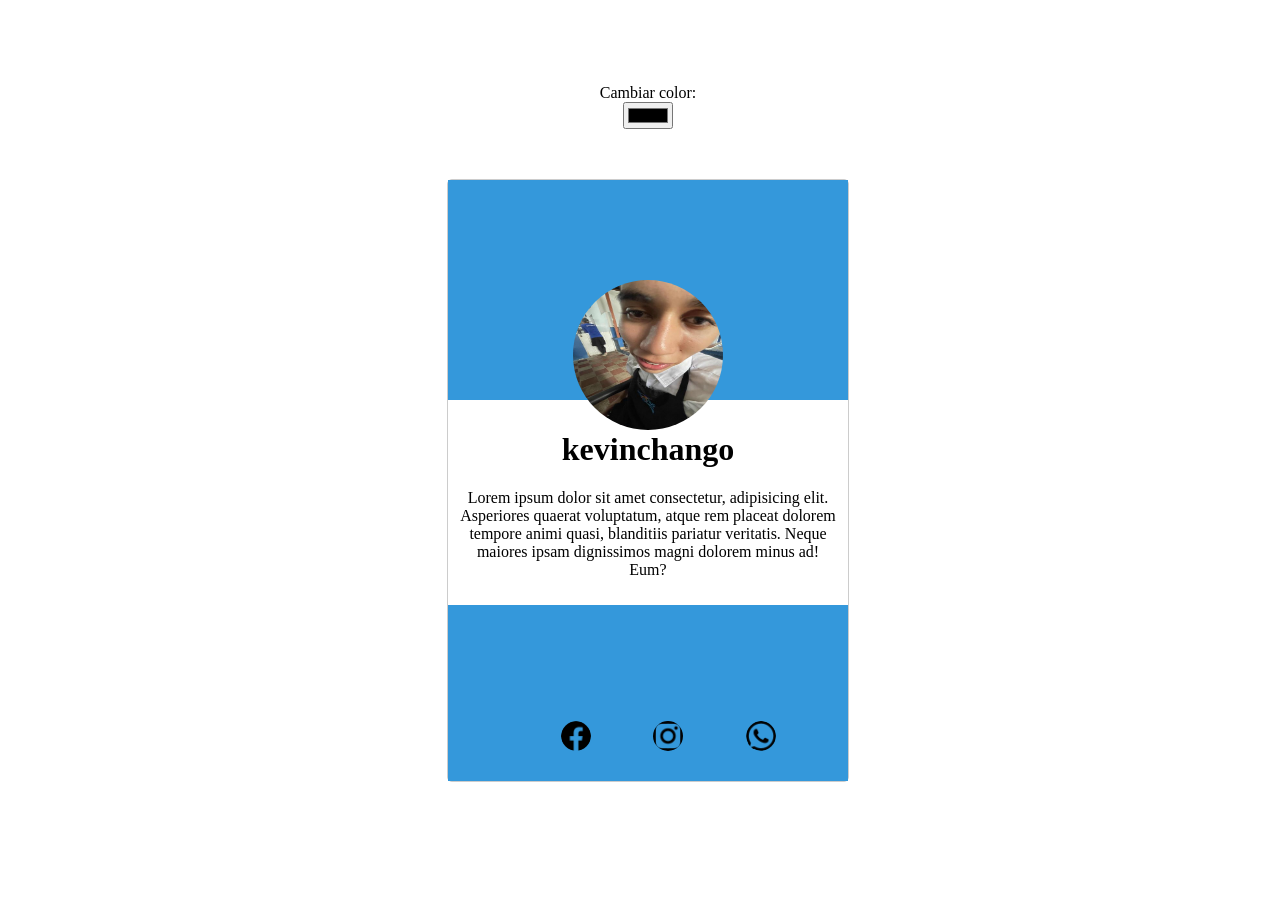
<file: index.html>
<!DOCTYPE html>
<html lang="en">
<head>
    <meta charset="UTF-8">
    <meta http-equiv="X-UA-Compatible" content="IE=edge">
    <meta name="viewport" content="width=device-width, initial-scale=1.0">
    <link rel="stylesheet" href="style.css">
    <title>Color</title>
</head>
<body>
    <div class="peppa">
    <label for="colorInput">Cambiar color:</label>
    <input type="color" id="colorInput">
</div>
    <div class="card">
        <div class="card-header">
            <img src="IMG_2935.jpg" alt="">
        </div>
        <div class="card-body">
            <h1>kevinchango</h1>
            <p>Lorem ipsum dolor sit amet consectetur, adipisicing elit. Asperiores quaerat voluptatum, atque rem placeat dolorem tempore animi quasi, blanditiis pariatur veritatis. Neque maiores ipsam dignissimos magni dolorem minus ad! Eum?</p>
          
        </div>
        <div class="card-footer">
            <ul class="juano">
                <li><img src="facebook.png" alt=""></li>
                <li><img src="instagram.png" alt=""></li>
                <li><img src="whatsapp.png" alt=""></li>
            </ul>
        </div>
    </div>
    <script src="script.js"></script>
</body>
</html>
</file>
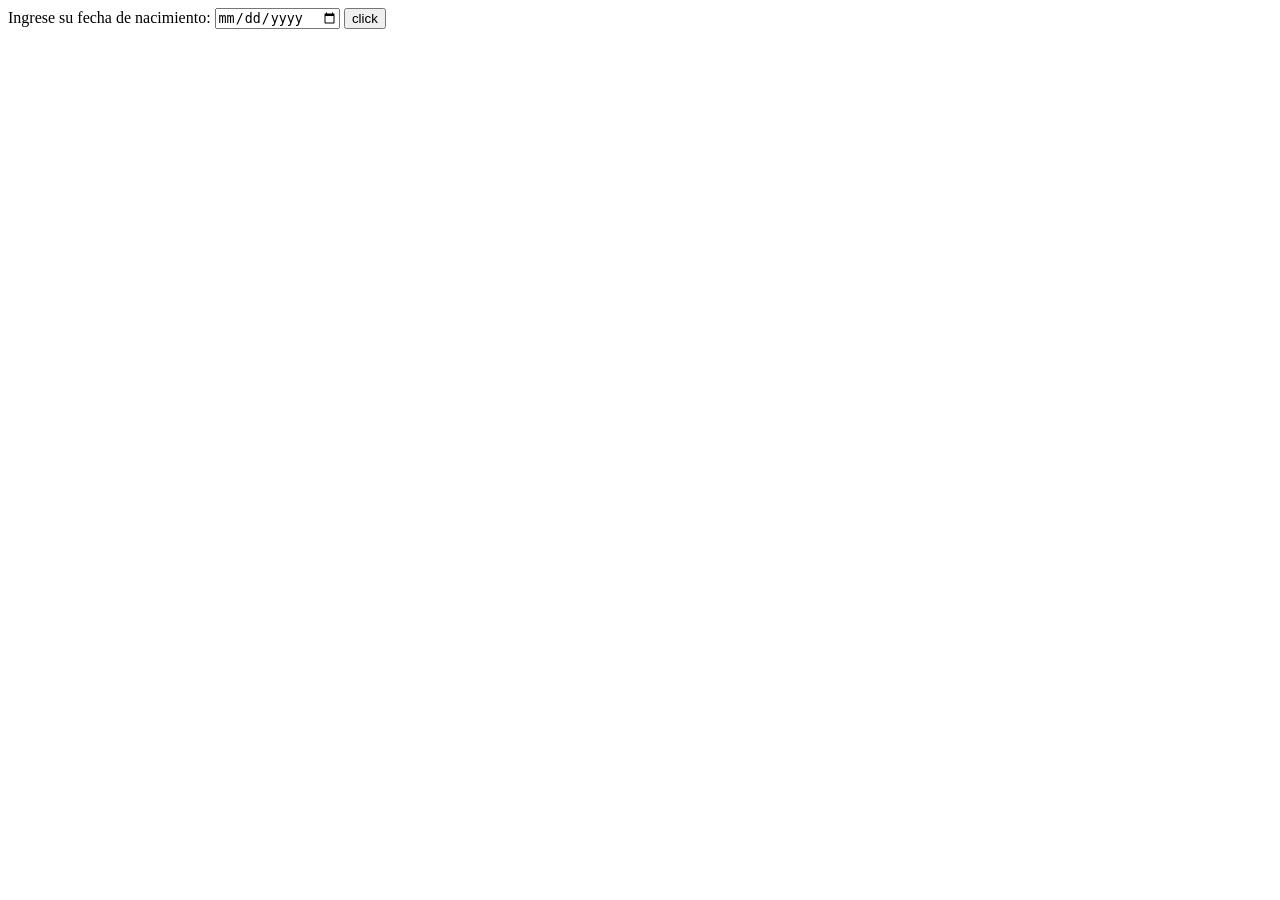
<file: trabajo2/index.html>
<!DOCTYPE html>
<html lang="en">
<head>
    <meta charset="UTF-8">
    <meta http-equiv="X-UA-Compatible" content="IE=edge">
    <meta name="viewport" content="width=device-width, initial-scale=1.0">
    <title>Document</title>
</head>
<body>
    <label for="fecha">Ingrese su fecha de nacimiento: </label>
    <input type="date" id="fecha">
    <button onclick="verificar()">click</button>
    <p id="resultado"></p>

    <script src="script.js"></script>
</body>
</html>
</file>
<file: style.css>
body{
    width: 100%;
    display: flex;
    flex-direction: column;
    justify-content: center;
    height: 100vh;
    align-items: center;
    background-color: rgba(255, 255, 255, 0.548);
}
.card {
    width: 400px;
    margin: 50px auto;
    border: 1px solid #ccc;
    border-radius: 5px;
    text-align: center;
}

.card-header {
    background-color: #3498db;
    color: #fff;
    padding: 10px;
    height: 200px;
}

.card-body {
    padding: 10px;
}
.card-footer {
    background-color: #3498db;
    color: rgb(255, 255, 255);
    padding: 10px;

}

img{
    margin-top: 90px;
    width: 150px;
    height: 150px;
    border-radius: 100px;
  
}

.juano{
    display: flex;
    justify-content: space-evenly;
    list-style: none;
    
}

.juano img{
    width: 30px;
    height: 30px;
    
}


.peppa{
    display: flex;
    justify-content: center;
    align-items: center;
    flex-direction: column;
}
</file>
